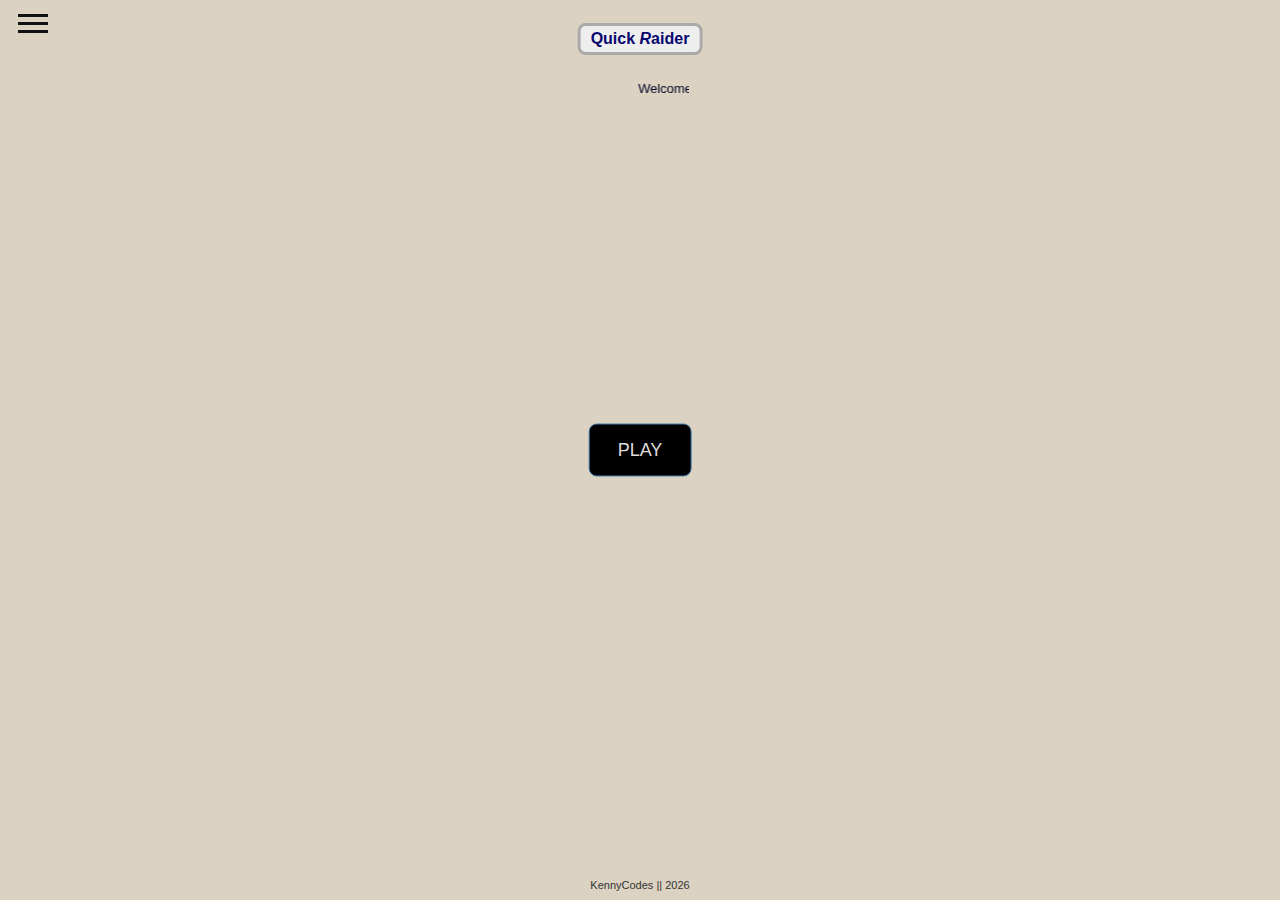
<file: index.html>
<!DOCTYPE html>
<html lang="en">
  <head>
    <meta charset="UTF-8" />
    <meta http-equiv="X-UA-Compatible" content="IE=edge" />
    <meta name="viewport" content="width=device-width, initial-scale=1.0" />
    <link rel="stylesheet" href="./style.css" />
    <title>Quik Raider Game</title>
  </head>
  <body>
    <header class="header-title">
      <p class="title"><span>Quick</span> <em>R</em>aider</p>
    </header>
    <p class="welcome"><marquee>Welcome Back...</marquee></p>

    <div class="score-bar">
      <p class="score">Score : 0</p>
      <p class="response-time">Time : 0.00 sec</p>
      <div class="life">
        <p>Life</p>
        <div class="life-bar"><span class="progress"></span></div>
      </div>
    </div>

    <div class="output"></div>

    <ul class="scoreBoard"></ul>

    <div class="roll"></div>

    <div class="hamburger">
      <div class="line"></div>
      <div class="line"></div>
      <div class="line"></div>
    </div>
    <section class="nav-bar">
      <ul class="links">
        <li><a href="#" class="ranks">Ranks</a></li>
        <li><a href="#">Help</a></li>
        <li><a href="#">About</a></li>
      </ul>
    </section>

    <button class="play-btn">PLAY</button>
    <audio class="destroy" src="./sounds/smb_stomp.wav"></audio>
    <audio class="lose" src="./sounds/smb_breakblock.wav"></audio>
    <audio class="win" src="./sounds/smb_stage_clear.wav"></audio>
    <audio class="background" src="./sounds/game-music-7408.mp3"></audio>

    <footer></footer>
    <script src="./script.js"></script>
  </body>
</html>
</file>
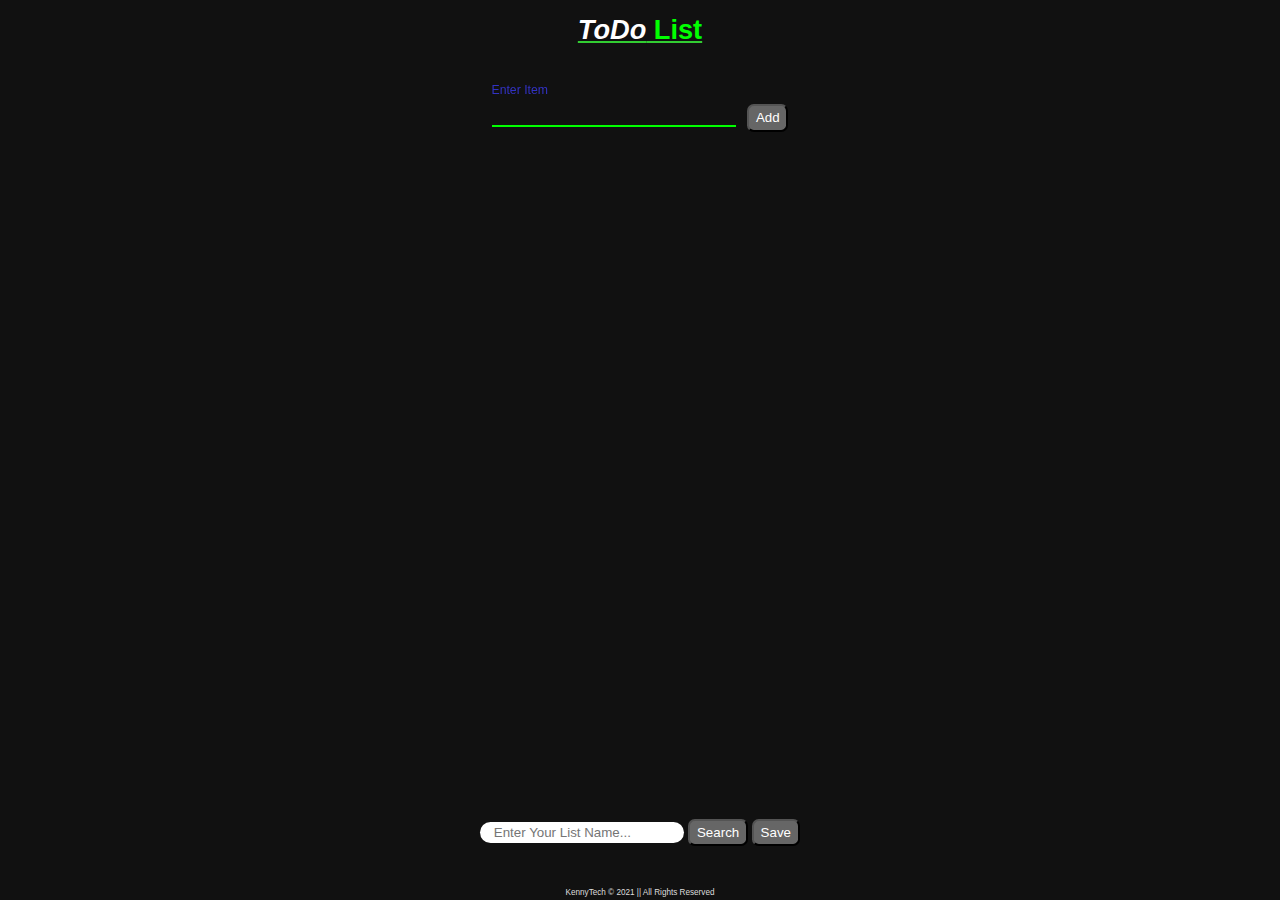
<file: mytodo.html>
<!DOCTYPE html>
<html lang="en">
  <head>
    <meta charset="UTF-8" />
    <meta http-equiv="X-UA-Compatible" content="IE=edge" />
    <meta name="viewport" content="width=device-width, initial-scale=1.0" />
    <link rel="stylesheet" href="./mytodo.css" />
    <title>Kenny Todo App</title>
  </head>
  <body>
    <h1 class="heading"><span>ToDo</span> List</h1>
    <div class="top-container">
      <div class="form">
        <input
          type="text"
          name="todo"
          class="input"
          autocomplete="off"
          required autofocus
        />
        <label for="todo" class="label-box"
          ><span class="label-text">Enter Item</span></label
        >
      </div>

      <button class="addBtn">Add</button>
    </div>

    <section class="list-container"></section>
    <section class="displayRecord"></section>

    <div class="search-container">
      <input type="text" class="search" placeholder="Enter Your List Name..." />
      <button class="searchBtn">Search</button>
      <button class="saveBtn">Save</button>
    </div>

    <button class="closeBtn">Close</button>

    <footer class="foot-message">
      KennyTech &copy; 2021 || All Rights Reserved
    </footer>
    <script src="./mytodo.js"></script>
  </body>
</html>
</file>
<file: style.css>
* {
  margin: 0px;
  padding: 0px;
  box-sizing: border-box;
}
body {
  height: 100%;
  width: 100%;
  font-family: Arial, Helvetica, sans-serif;
  background: rgb(219, 210, 193);
}

.play-btn {
  position: absolute;
  top: 50%;
  left: 50%;
  transform: translate(-50%, -50%);
  color: #ddd;
  background: #000;
  font-size: 18px;
  padding: 15px 28px;
  border: 1px solid steelblue;
  border-radius: 8px;
  cursor: pointer;
  transition: all 0.3s linear;
}

.play-btn:hover {
  color: #fff;
  font-weight: 600;
}

.play-btn.hide {
  display: none;
}

.circle {
  position: absolute;
  left: 50%;
  top: 50%;
  transform: translate(-50%, -50%);
  height: 60px;
  width: 60px;
  border-radius: 50%;
  cursor: pointer;
  z-index: 999999;
}

.triangleUp {
  position: absolute;
  left: 50%;
  top: 50%;
  transform: translate(-50%, -50%);
  height: 0px;
  width: 0px;
  border-left: 25px solid transparent;
  border-right: 25px solid transparent;
  border-bottom: 50px solid;
  cursor: pointer;
  z-index: 999999;
}

.triangleDown {
  position: absolute;
  left: 50%;
  top: 50%;
  transform: translate(-50%, -50%);
  height: 0px;
  width: 0px;
  border-left: 25px solid transparent;
  border-right: 25px solid transparent;
  border-top: 50px solid;
  cursor: pointer;
  z-index: 9999999;
}

.square {
  position: absolute;
  left: 50%;
  top: 50%;
  transform: translate(-50%, -50%);
  height: 45px;
  width: 45px;
  background: violet;
  cursor: pointer;
  z-index: 99999;
}

.rectangleHorizontal {
  position: absolute;
  left: 50%;
  top: 50%;
  transform: translate(-50%, -50%);
  height: 40px;
  width: 60px;
  cursor: pointer;
  z-index: 99999;
}

.rectangleVertical {
  position: absolute;
  left: 50%;
  top: 50%;
  transform: translate(-50%, -50%);
  height: 60px;
  width: 40px;
  cursor: pointer;
  z-index: 99999;
}

.score-bar {
  position: absolute;
  background: #888;
  width: 150px;
  margin: 5px;
  border-radius: 10px;
  display: flex;
  flex-direction: column;
  align-items: center;
  padding: 5px 8px;
  font-size: 14px;
  cursor: pointer;
  display: none;
}
.score-bar.show {
  display: block;
}

.score,
.response-time,
.life {
  width: 100%;
  padding: 2px 5px;
  border-radius: 8px;
  /* margin: 3px; */
  color: #363;
  font-weight: 600;
  font-size: 14px;
}

.score {
  background: linear-gradient(
    285deg,
    rgba(255, 255, 255, 0.6) 50%,
    rgba(255, 255, 255, 0.8) 50%
  );
}
.response-time {
  margin-top: 3px;
  background: linear-gradient(
    285deg,
    rgba(255, 255, 255, 0.6) 50%,
    rgba(255, 255, 255, 0.8) 50%
  );
}
.life {
  margin-top: 3px;
  background: linear-gradient(
    285deg,
    rgba(255, 255, 255, 0.6) 50%,
    rgba(255, 255, 255, 0.8) 50%
  );
  display: flex;
  justify-content: space-between;
  align-items: center;
}

.life .life-bar {
  position: relative;
  width: 65%;
  height: 10px;
  background: #999;
  border-radius: 8px;
}

.life .life-bar .progress {
  position: absolute;
  left: 0px;
  border-radius: inherit;
  height: 100%;
  width: 100%;
  transition: all 1.4s linear;
  background: green;
}

.output {
  position: absolute;
  left: 50%;
  top: 50%;
  transform: translate(-50%, -50%);
  background: rgb(121, 2, 2);
  border: 3px solid grey;
  border-top-left-radius: 40px;
  border-bottom-right-radius: 40px;
  padding: 25px 40px;
  color: #ccc;
  font-weight: 800;
  font-size: 16px;
  text-transform: capitalize;
  display: none;
  text-align: center;
}
.output.show {
  display: block;
}

.roll {
  position: absolute;
  top: 50%;
  left: 50%;
  height: 40px;
  width: 40px;
  border-radius: 50%;
  background: transparent;
  border: 6px solid rgb(129, 86, 7);
  border-top-color: #aaa;
  transform: translate(-50%, -50%);
  display: none;
}
.roll.show {
  display: block;
}

.header-title {
  position: absolute;
  left: 50%;
  top: 2%;
  transform: translateX(-50%);
  background: #eee;
  margin: 5px 0px;
  padding: 4px 10px;
  border-radius: 8px;
  border: 3px solid #aaa;
  font-weight: 800;
  font-size: 16px;
  color: rgb(6, 6, 111);
}

.header-title.hide {
  display: none;
}
.welcome {
  position: absolute;
  left: 50%;
  top: 9%;
  transform: translateX(-50%);
  font-size: 13px;
  color: rgb(2, 2, 37);
}

.welcome.hide {
  display: none;
}

.nav-bar {
  position: fixed;
  top: 0px;
  bottom: 70%;
  width: 35%;
  display: flex;
  background: rgb(189, 186, 182);
  border-top-right-radius: 8px;
  border-bottom-right-radius: 8px;
  transform: translateX(-100%);
  transition: all 0.3s linear;
}

.nav-bar.active {
  transform: translateX(0%);
}

.links {
  position: relative;
  height: 70%;
  width: 100%;
  padding: 10px 15px;
  margin-top: 30px;
  display: flex;
  flex-direction: column;
  justify-content: space-around;
  align-items: center;
  list-style: none;
}

.links a {
  text-decoration: none;
  padding: 5px 0px;
  font-weight: 800;
  font-size: 17px;
  color: rgb(2, 2, 83);
}
.hamburger {
  position: absolute;
  height: 30px;
  width: 40px;
  top: 1%;
  left: 1%;
  border-radius: 5px;
  background: transparent;
  cursor: pointer;
  z-index: 99999;
}

.hamburger.hide {
  display: none;
}

.line {
  height: 3px;
  width: 30px;
  background: #111;
  margin: 5px;
}

.line.active {
  background: #111;
}

footer {
  position: absolute;
  bottom: 1%;
  left: 50%;
  color: #333;
  font-size: 11px;
  transform: translateX(-50%);
}

/* handle input */

.inputContainer {
  position: absolute;
  top: 50%;
  left: 50%;

  padding: 15px;
  transform: translate(-50%, -50%);
  display: flex;
  flex-direction: column;
  align-items: center;
  background: rgb(128, 109, 75);
}

.userInput {
  padding: 5px 5px;
  text-align: center;
  outline: none;
  border: 5px groove #888;
  font-weight: 600;
  font-size: 14px;
  color: rgb(3, 3, 73);
  text-transform: capitalize;
}

.scorePlate {
  color: rgb(2, 2, 44);
  font-weight: 700;
}
.saveBtn {
  background: #111;
  color: #ddd;

  font-weight: 600;
  font-size: 14px;
  padding: 5px 15px;
  border-radius: 10px;
  cursor: pointer;
  margin: 10px;
  outline: none;
}
.saveBtn:hover {
  color: #fff;
  letter-spacing: 0.1rem;
  font-size: 15px;
}

/* score Boar */

.scoreBoard {
  position: absolute;
  left: 50%;
  top: 15%;
  list-style: none;
  border-radius: 5px;
  background: rgb(1, 1, 63);
  transform: translateX(-50%);
  display: flex;
  flex-direction: column;
  align-items: center;
}

.scoreBoard.hide {
  display: none;
}

.scoreBoard li {
  color: #000;
  margin: 1px 3px;
  padding: 5px 8px;
  font-weight: 600;
}

.scoreBoard .divElem {
  display: flex;
  justify-content: space-between;
  align-items: center;
}

.scoreBoard .divElem span {
  color: #eee;
  font-weight: 600;
}

.scoreBoard p {
  background: #111;
  margin: 3px;
  border-radius: 2px;
  color: #ccc;
}
</file>
<file: mytodo.css>
* {
  margin: 0px;
  padding: 0px;
  box-sizing: border-box;
  color: #fff;
  font-family: Arial, Helvetica, sans-serif;
  transition: all 0.2s linear;
}

html {
  scroll-behavior: smooth;
  font-size: 85%;
}

body {
  height: 100vh;
  width: 100vw;
  background: #111;
  display: flex;
  align-items: center;
  flex-direction: column;
}

.heading {
  color: lime;
  margin: 1rem;
  text-decoration: underline;
  text-decoration-color: limegreen;
}

.heading span {
  font-style: italic;
}
.top-container {
  margin-bottom: 2rem;
  display: flex;
  justify-content: space-between;
  align-items: baseline;
}

.form {
  position: relative;
  height: 5rem;
  width: 18rem;
  overflow: hidden;
}

.input {
  height: 100%;
  width: 100%;
  color: #eee;
  font-size: 1.1rem;
  background: #111;
  padding-top: 3.5rem;
  border: none;
  outline: none;
}

.label-box {
  position: absolute;
  height: 100%;
  width: 100%;
  left: 0rem;
  border-bottom: 1px solid #111;
  pointer-events: none;
}

.label-box::after {
  content: "";
  position: absolute;
  height: 100%;
  width: 100%;
  bottom: -2px;
  left: 0rem;
  transform: translateX(-100%);
  border-bottom: 3px solid lime;
  transition: all 0.4s linear;
}

.label-text {
  position: absolute;
  font-size: 1.1rem;
  transform: translateY(3.5rem);
  transition: all 0.3s linear;
}

.input:focus + .label-box .label-text,
.input:valid + .label-box .label-text {
  transform: translateY(1.8rem);
  font-size: 0.9rem;
  color: rgb(50, 50, 196);
}

.input:focus + .label-box::after,
.input:valid + .label-box::after {
  transform: translateX(0%);
}

.addBtn {
  background: #666;
  padding: 0.3rem 0.5rem;
  border-radius: 0.5rem;
  margin-left: 0.8rem;
  cursor: pointer;
}

.addBtn:hover {
  color: chartreuse;
  font-weight: 600;
}

.searchBtn,
.saveBtn {
  background: #666;
  padding: 0.3rem 0.5rem;
  border-radius: 0.5rem;
  cursor: pointer;
}

.searchBtn:hover {
  color: rgb(5, 5, 126);
  font-weight: 600;
}

.saveBtn:hover {
  color: limegreen;
  font-weight: 600;
}

.saveBtn.hide {
  display: none;
}
input.search {
  color: #333;
  padding: 0.2rem 1rem;
  border-radius: 0.8rem;
  border: none;
  outline: none;
}

.search-container {
  position: absolute;
  bottom: 6%;
}

.search-container.hide {
  display: none;
}

.inputDiv {
  width: 75%;
  margin-top: 0.8rem;
  display: flex;
  gap: 0.5rem;
}

.inputDiv:nth-child(even) .inputItem {
  background: rgb(8, 160, 8);
}
.inputDiv:nth-child(odd) .inputItem {
  background: #ddd;
}
.inputDiv .inputItem {
  width: 70%;
  color: rgb(2, 2, 83);
  font-weight: 600;
  border-radius: 3rem;
  padding: 0.18rem 0.8rem;
  border: none;
  outline: none;
  pointer-events: none;
}
.inputDiv .inputItem.editItem {
  pointer-events: all;
}

.inputDiv .edit,
.inputDiv .remove {
  color: #eee;
  padding: 0.18rem 0.4rem;
  border-radius: 0.5rem;
  background: #777;
  border: none;
  cursor: pointer;
}

.inputDiv .edit:hover {
  color: gold;
  font-weight: 600;
}
.inputDiv .remove:hover {
  color: rgb(212, 5, 5);
  font-weight: 600;
}

.top-container.hide {
  display: none;
}
.list-container.hide {
  display: none;
}
.list-container {
  position: relative;
  width: 100%;
  display: flex;
  flex-direction: column;
  align-items: center;
}

.closeBtn {
  position: absolute;
  right: 2%;
  top: 5%;
  background: #666;
  padding: 0.3rem 0.5rem;
  border-radius: 0.5rem;
  display: none;
  cursor: pointer;
}
.closeBtn.show {
  display: block;
}

.displayRecord {
  margin-top: 3rem;
  display: flex;
  flex-direction: column;
  align-items: center;
  height: 80%;
  width: 80%;
}

.displayRecord div {
  width: 85%;
  background: linear-gradient(
    285deg,
    rgba(255, 255, 255, 0.7) 50%,
    rgba(255, 255, 255, 0.8) 50%
  );
  font-weight: 600;
  border-radius: 3rem;
  margin: 1rem;
  color: #333;
  padding: 0.18rem 0.8rem;
}

.foot-message {
  position: absolute;
  bottom: 3px;
  font-size: 0.6rem;
  color: #ddd;
}
</file>
